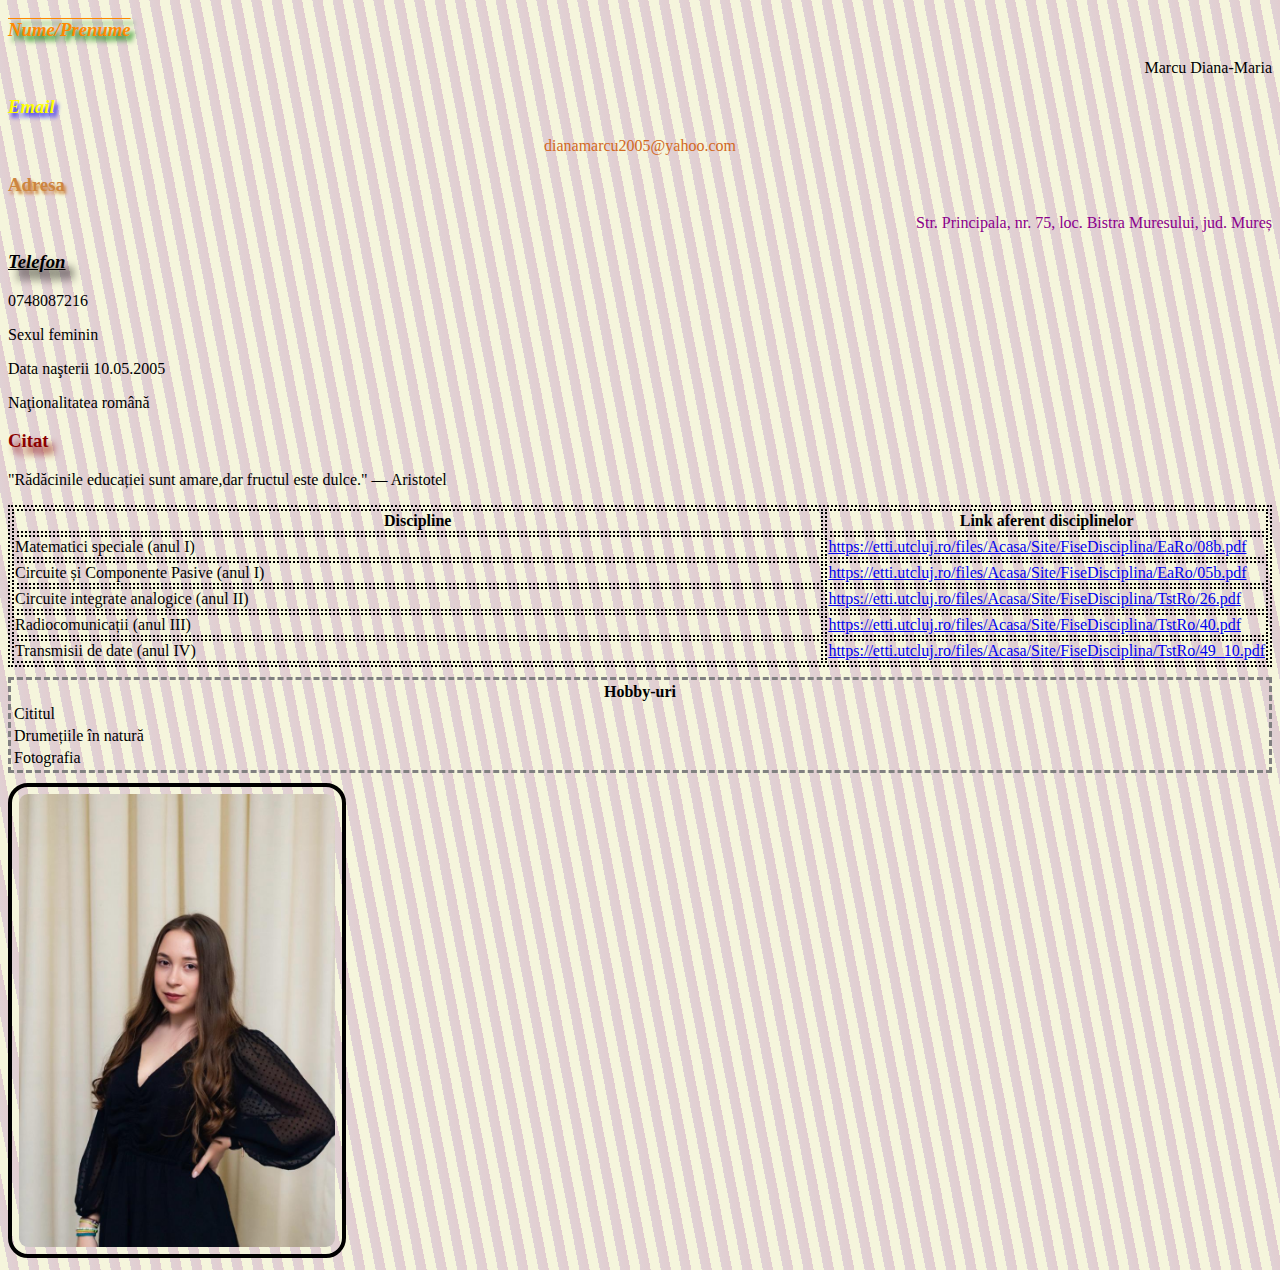
<file: Site+CSS_L6_ex2/Diana/diana.html>
<!DOCTYPE html>
<html>

<head>
	<title>Descriere personală</title>
	<link rel="stylesheet" href="styles.css">
</head>

<body class="body">
	<h3 class="xyz">Nume/Prenume</h3>
	<p class="gh">Marcu Diana-Maria</p>

	<h3 class="mnb">Email</h3>
	<p class="ui">dianamarcu2005@yahoo.com</p>

	<h3 class="jkl">Adresa</h3>
	<p class="ol">Str. Principala, nr. 75, loc. Bistra Muresului, jud. Mureș</p>

	<h3 class="ikl">Telefon</h3>
	<p>0748087216</p>

	<p>Sexul feminin</p>
	<p>Data naşterii 10.05.2005 </p>
	<p>Naţionalitatea română</p>

	<h3 class="poi">Citat</h3>
	<p>"Rădăcinile educației sunt amare,dar fructul este dulce." — Aristotel</p>

	<table class="yui">
		<tr>
			<th class="uiy">Discipline</th>
			<th class="uiy">Link aferent disciplinelor</th>
		</tr>
		<tr>
			<td class="iuy">Matematici speciale (anul I)</td>
			<td class="iuy"><a href="url">https://etti.utcluj.ro/files/Acasa/Site/FiseDisciplina/EaRo/08b.pdf</a></td>
		</tr>

		<tr>
			<td class="iuy">Circuite și Componente Pasive (anul I)</td>
			<td class="iuy"><a href="url">https://etti.utcluj.ro/files/Acasa/Site/FiseDisciplina/EaRo/05b.pdf</a></td>
		</tr>

		<tr>
			<td class="iuy">Circuite integrate analogice (anul II)</td>
			<td class="iuy"><a href="url">https://etti.utcluj.ro/files/Acasa/Site/FiseDisciplina/TstRo/26.pdf</a></td>

		</tr>

		<tr>
			<td class="iuy">Radiocomunicații (anul III)</td>
			<td class="iuy"><a href="url">https://etti.utcluj.ro/files/Acasa/Site/FiseDisciplina/TstRo/40.pdf</a></td>
		</tr>

		<tr>
			<td class="iuy">Transmisii de date (anul IV)</td>
			<td class="iuy"><a href="url">https://etti.utcluj.ro/files/Acasa/Site/FiseDisciplina/TstRo/49_10.pdf</a>
			</td>
		</tr>
	</table>

	<table class="olp">
		<tr>
			<th>Hobby-uri</th>
		</tr>
		<tr>
			<td>Cititul</td>
		</tr>
		<tr>
			<td>Drumețiile în natură</td>
		</tr>
		<tr>
			<td>Fotografia</td>
		</tr>
	</table>

	<div><img class="poza" src="Diana.jpg" alt="Marcu Diana-Maria"></div>
</body>

</html>
</file>
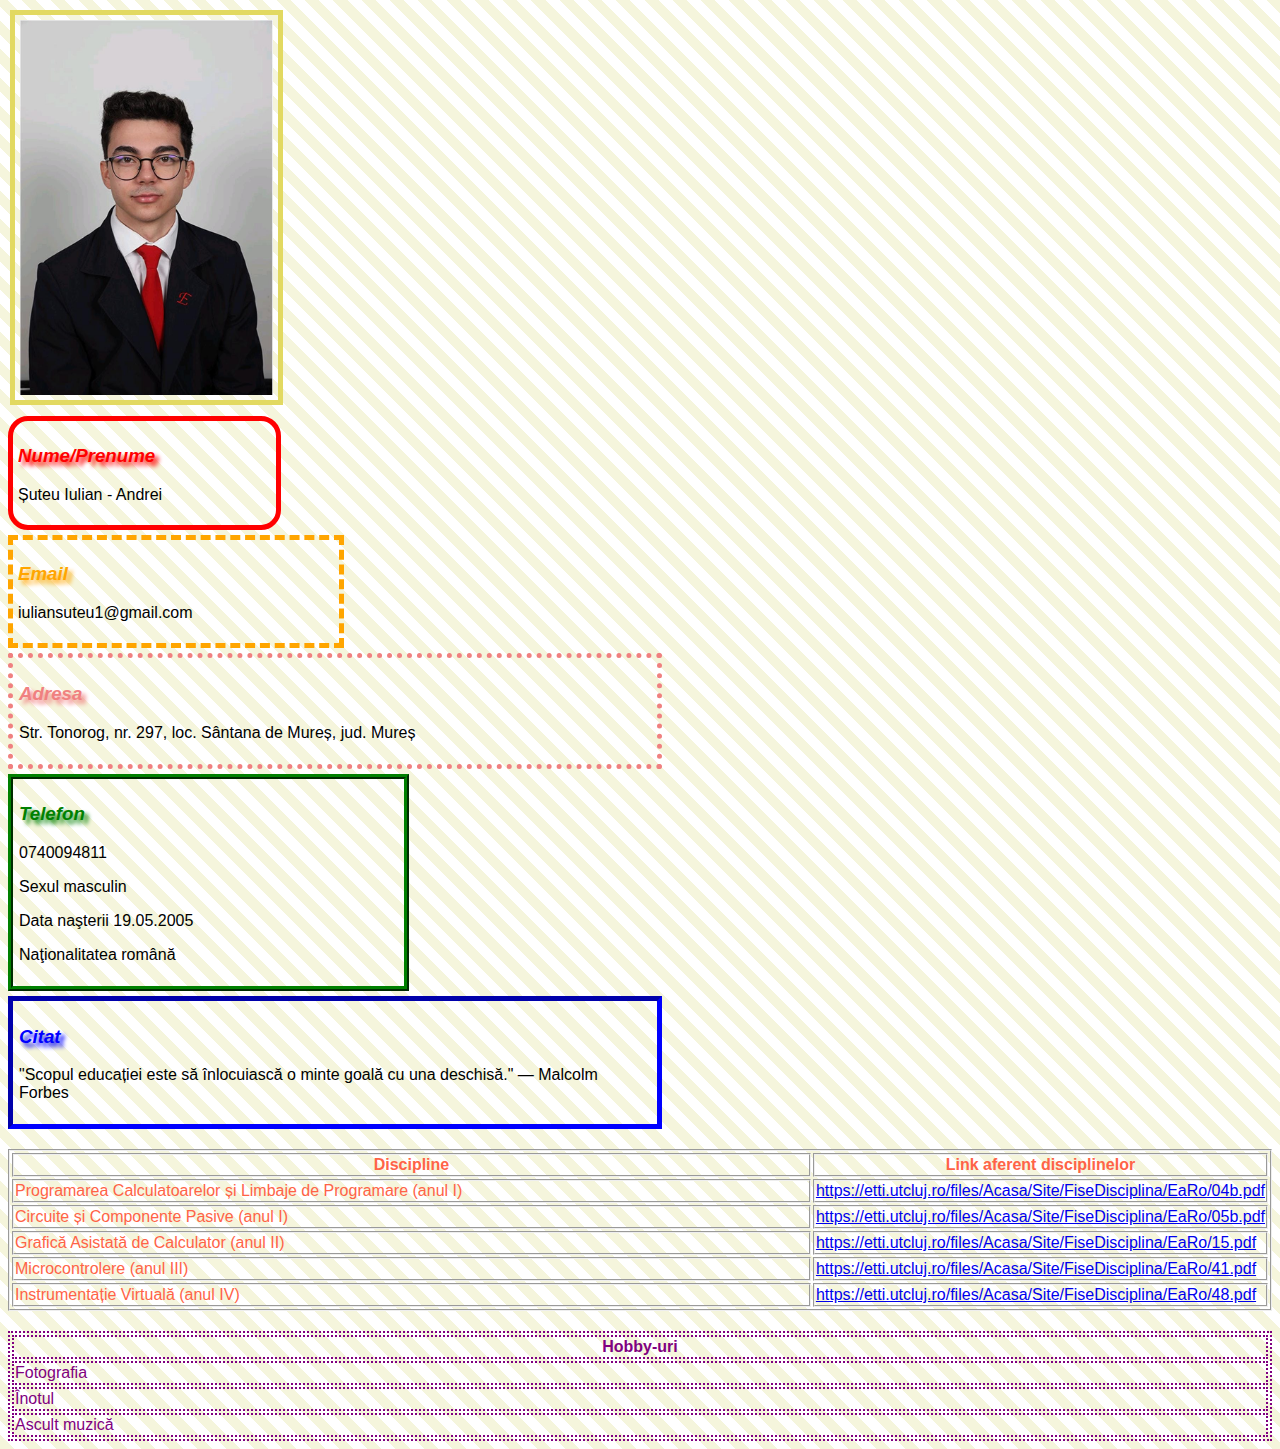
<file: Site+CSS_L6_ex2/Iulian/Descriere Personala.html>
<!DOCTYPE html>
<html>
  <head>
    <title>Descriere personală</title>
    <link rel="stylesheet" href="styles.css" />
  </head>
  <body>
    <div>
      <img src="iuli.jpeg" alt="Șuteu Iulian-Andrei">
    </div>

    <div class="n">
	<h3 class="pat">Nume/Prenume</h3>
    <p>Șuteu Iulian - Andrei</p>
	</div>

	<div class="m">
    <h3 class="pbt">Email</h3>
    <p>iuliansuteu1@gmail.com</p>
	</div>

	<div class="o">
    <h3 class="pct">Adresa</h3>
    <p>Str. Tonorog, nr. 297, loc. Sântana de Mureș, jud. Mureș</p>
	</div>

	<div class="p">
    <h3 class="pdt">Telefon</h3>
    <p>0740094811</p>

    <p>Sexul masculin</p>
    <p>Data naşterii 19.05.2005</p>
    <p>Naţionalitatea română</p>
	</div>

	<div class="q">
    <h3 class="pet">Citat</h3>
    <p>
      "Scopul educației este să înlocuiască o minte goală cu una deschisă." — Malcolm Forbes
    </p>
	</div>

    <table>
      <tr>
        <th>Discipline</th>
        <th>Link aferent disciplinelor</th>
      </tr>
      <tr>
        <td>Programarea Calculatoarelor și Limbaje de Programare (anul I)</td>
        <td>
          <a href="url"
            >https://etti.utcluj.ro/files/Acasa/Site/FiseDisciplina/EaRo/04b.pdf</a
          >
        </td>
      </tr>
      <tr>
        <td>Circuite și Componente Pasive (anul I)</td>
        <td>
          <a href="url"
            >https://etti.utcluj.ro/files/Acasa/Site/FiseDisciplina/EaRo/05b.pdf</a
          >
        </td>
      </tr>
      <tr>
        <td>Grafică Asistată de Calculator (anul II)</td>
        <td>
          <a href="url"
            >https://etti.utcluj.ro/files/Acasa/Site/FiseDisciplina/EaRo/15.pdf</a
          >
        </td>
      </tr>
      <tr>
        <td>Microcontrolere (anul III)</td>
        <td>
          <a href="url"
            >https://etti.utcluj.ro/files/Acasa/Site/FiseDisciplina/EaRo/41.pdf</a
          >
        </td>
      </tr>
      <tr>
        <td>Instrumentație Virtuală (anul IV)</td>
        <td>
          <a href="url"
            >https://etti.utcluj.ro/files/Acasa/Site/FiseDisciplina/EaRo/48.pdf</a
          >
        </td>
      </tr>
    </table>

    <table class="tab">
      <th class="tac">Hobby-uri</th>
      <tr>
        <td class="tad">Fotografia</td>
      </tr>
      <tr>
        <td class="tad">Înotul</td>
      </tr>
      <tr>
        <td class="tad">Ascult muzică</td>
      </tr>
    </table>
  </body>
</html>
</file>
<file: Site+CSS_L6_ex2/Diana/styles.css>
body {
			background: repeating-linear-gradient(-101deg,
					rgb(226, 205, 208),
					rgb(224, 210, 213) 10px,
					beige 10px,
					beige 20px);
		}

		div img {
			width: 25%;
			border: 4px solid black;
			padding: 7px;
			margin: circle
		}

		.xyz {
			text-align: justify;
			color: rgb(255, 136, 0);
			font-style: oblique;
			text-shadow: 4px 5px 5px green;
			text-decoration: overline;

		}

		.gh {
			text-align: right;
		}

		.mnb {
			text-align: left;
			color: yellow;
			font-style: italic;
			text-shadow: 3px 4px 4px blue;
			text-decoration: double-button;

		}

		.ui {
			text-align: center;
			color: chocolate;

		}

		.jkl {
			color: peru;
			font-style: initial;
			text-shadow: 2px 3px 3px;
			text-decoration: solid;
		}

		.ol {
			text-align: right;
			color: darkmagenta;
		}

		.ikl {
			color: black;
			font-style: oblique;
			text-shadow: 8px 9px 9px;
			text-decoration: underline;
		}

		.poi {
			color: darkred;
			font-style: unset;
			text-shadow: 6px 7px 7px;
			text-decoration: double;
		}

		.yui,
		.uiy,
		.iuy {
			width: 100%;
			border: 2px dotted;
		}

		.olp {
			border-radius: 0cm;
			border-style: dashed;
			width: 100%;
            margin-top:10px;
            margin-bottom: 10px;

		}
        .poza{
            border-radius: 20px;
        }
		.linkuri{
			text-align: left;
			color: rgb(0, 0, 0);
			font-style: italic;
			text-shadow: 3px 4px 4px blue;
			text-decoration: double-button;
			font-size:20px;
		}
		.link{
			text-align: left;
			color: rgb(0, 0, 0);
			font-style: italic;
			text-shadow: 3px 4px 4px blue;
			text-decoration: double-button;
			font-size:20px;
		}
		.pozaindex{

			height: 100px;
			border-style:solid;
			border-color: black;
			border-radius: 5px;
			opacity: 80%;
		}
</file>
<file: Site+CSS_L6_ex2/Iulian/styles.css>
body {
  background: repeating-linear-gradient(
    45deg,
    beige,
    beige 10px,
    white 10px,
    white 20px
  );
  font-family: "Gill Sans", "Gill Sans MT", Calibri, "Trebuchet MS", sans-serif;
}
div img {
  width: 20%;
  border: 5px solid rgb(226, 217, 97);
  padding: 5px;
  margin: 2px;
}
.n{
  width: 20%;
  border: 5px solid rgb(255, 0, 0);
  padding: 5px;
  margin-top: 5px;
  border-radius: 20px;
}
.m{
  width: 25%;
  border: 5px dashed orange;
  padding: 5px;
  margin-top: 5px;
}
.o{
  width: 50%;
  border: 5px dotted lightcoral;
  padding: 6px;
  margin-top: 5px;
}
.p{
  width: 30%;
  border: 5px ridge green;
  padding: 6px;
  margin-top: 5px;
}
.q{
  width: 50%;
  border: 5px inset blue;
  padding: 6px;
  margin-top: 5px;
}
.pat {
  text-align: left;
  color: red;
  font-style: italic;
  text-shadow: 4px 4px 4px red;
}
.pbt {
  text-align: left;
  color: orange;
  font-style: italic;
  text-shadow: 4px 4px 4px orange;
}
.pct {
  text-align: left;
  color: lightcoral;
  font-style: italic;
  text-shadow: 4px 4px 4px lightcoral;
}
.pdt {
  text-align: left;
  color: green;
  font-style: italic;
  text-shadow: 4px 4px 4px green;
}
.pet {
  text-align: left;
  color: blue;
  font-style: italic;
  text-shadow: 4px 4px 4px blue;
}
table,
th,
td {
  width: 100%;
  border: 2px groove;
  color: tomato;
  margin-top: 20px;
}
.tab,
.tac,
.tad {
  width: 100%;
  border: 2px dotted;
  color: purple;
  margin-top: 20px;
}
</file>
